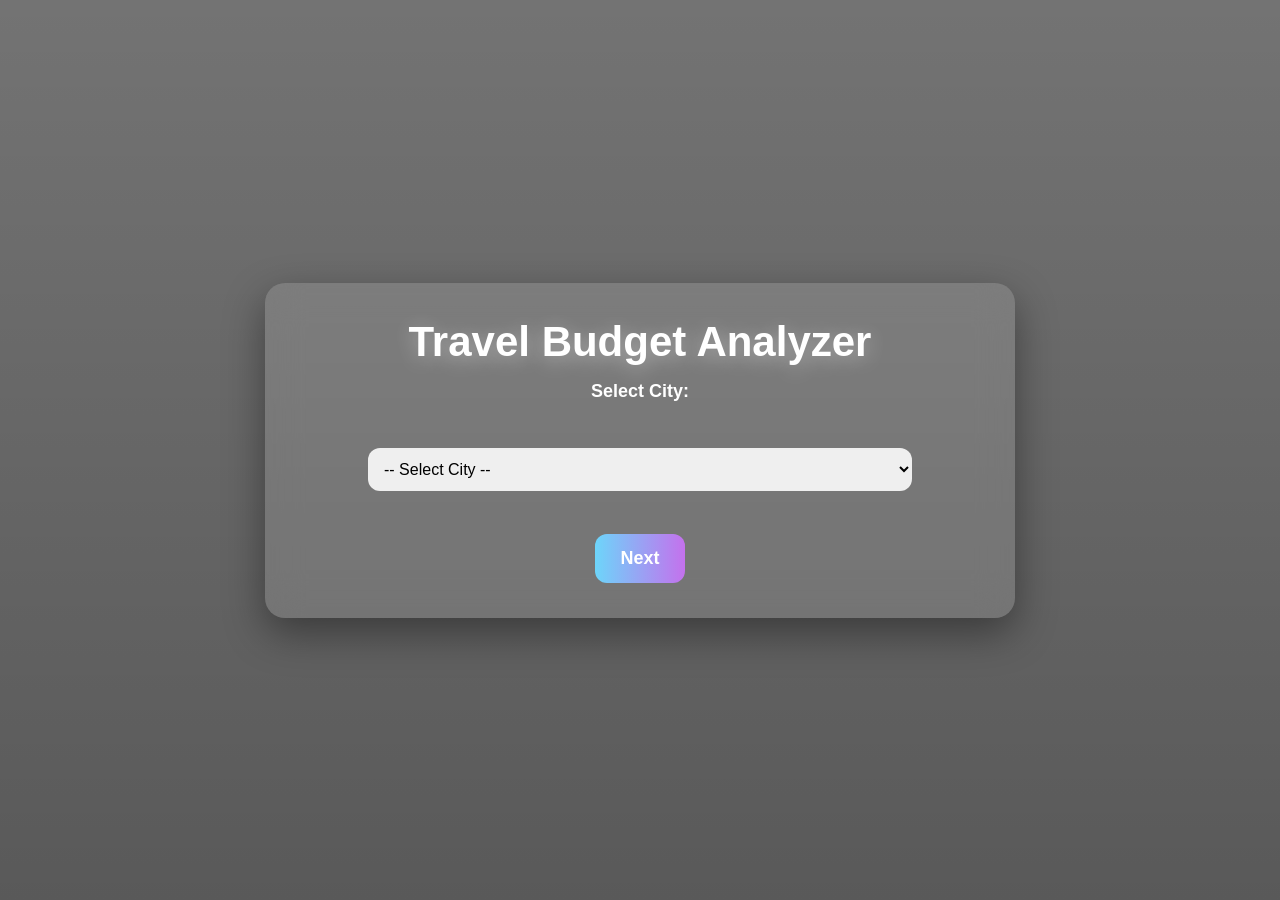
<file: index.html>
<!DOCTYPE html>
<html>
<head>
<title>Travel Budget Analyzer</title>

<link rel="stylesheet" href="style.css">
</head>

<body>

<div class="container">

<h1>Travel Budget Analyzer</h1>

<label>Select City:</label>

<br><br>

<select id="citySelect" required>

<option value="">-- Select City --</option>

<!-- A -->
<option>Agra</option>
<option>Ahmedabad</option>
<option>Ajmer</option>
<option>Amritsar</option>
<option>Andaman</option>

<!-- B -->
<option>Bangalore</option>
<option>Bhavnagar</option>
<option>Bhopal</option>
<option>Bhubaneswar</option>
<option>Bilaspur</option>

<!-- C -->
<option>Chandigarh</option>
<option>Chennai</option>
<option>Coimbatore</option>
<option>Cuttack</option>
<option>Calicut</option>

<!-- D -->
<option>Darjeeling</option>
<option>Dehradun</option>
<option>Delhi</option>
<option>Dharamshala</option>
<option>Diu</option>

<!-- E -->
<option>Ernakulam</option>
<option>Erode</option>

<!-- F -->
<option>Faridabad</option>
<option>Firozpur</option>

<!-- G -->
<option>Gangtok</option>
<option>Goa</option>
<option>Gurgaon</option>
<option>Guwahati</option>
<option>Gwalior</option>

<!-- H -->
<option>Haridwar</option>
<option>Hisar</option>
<option>Hosur</option>
<option>Hyderabad</option>

<!-- I -->
<option>Indore</option>
<option>Itanagar</option>

<!-- J -->
<option>Jaipur</option>
<option>Jaisalmer</option>
<option>Jalandhar</option>
<option>Jammu</option>
<option>Jodhpur</option>

<!-- K -->
<option>Kanchipuram</option>
<option>Kanpur</option>
<option>Kanyakumari</option>
<option>Kochi</option>
<option>Kolkata</option>

<!-- L -->
<option>Leh</option>
<option>Lucknow</option>
<option>Ludhiana</option>

<!-- M -->
<option>Madurai</option>
<option>Manali</option>
<option>Mangalore</option>
<option>Mumbai</option>
<option>Mussoorie</option>

<!-- N -->
<option>Nagpur</option>
<option>Nainital</option>
<option>Nashik</option>
<option>Noida</option>

<!-- O -->
<option>Ooty</option>

<!-- P -->
<option>Patna</option>
<option>Pondicherry</option>
<option>Pune</option>
<option>Pushkar</option>

<!-- R -->
<option>Raipur</option>
<option>Rajkot</option>
<option>Ranchi</option>
<option>Rishikesh</option>

<!-- S -->
<option>Shimla</option>
<option>Surat</option>
<option>Srinagar</option>
<option>Siliguri</option>
<option>Salem</option>

<!-- T -->
<option>Thane</option>
<option>Thrissur</option>
<option>Tirupati</option>
<option>Trivandrum</option>

<!-- U -->
<option>Udaipur</option>

<!-- V -->
<option>Vadodara</option>
<option>Varanasi</option>
<option>Vellore</option>
<option>Visakhapatnam</option>

<!-- W -->
<option>Warangal</option>

<!-- Y -->
<option>Yamunanagar</option>

</select>

<br><br>

<button onclick="goToNextPage()">Next</button>

</div>

<script>
function goToNextPage() {
    let city = document.getElementById("citySelect").value;

    if (city === "") {
        alert("Please select a city");
        return;
    }

    localStorage.setItem("city", city);
    window.location.href = "details.html";
}
</script>

</body>
</html>
</file>
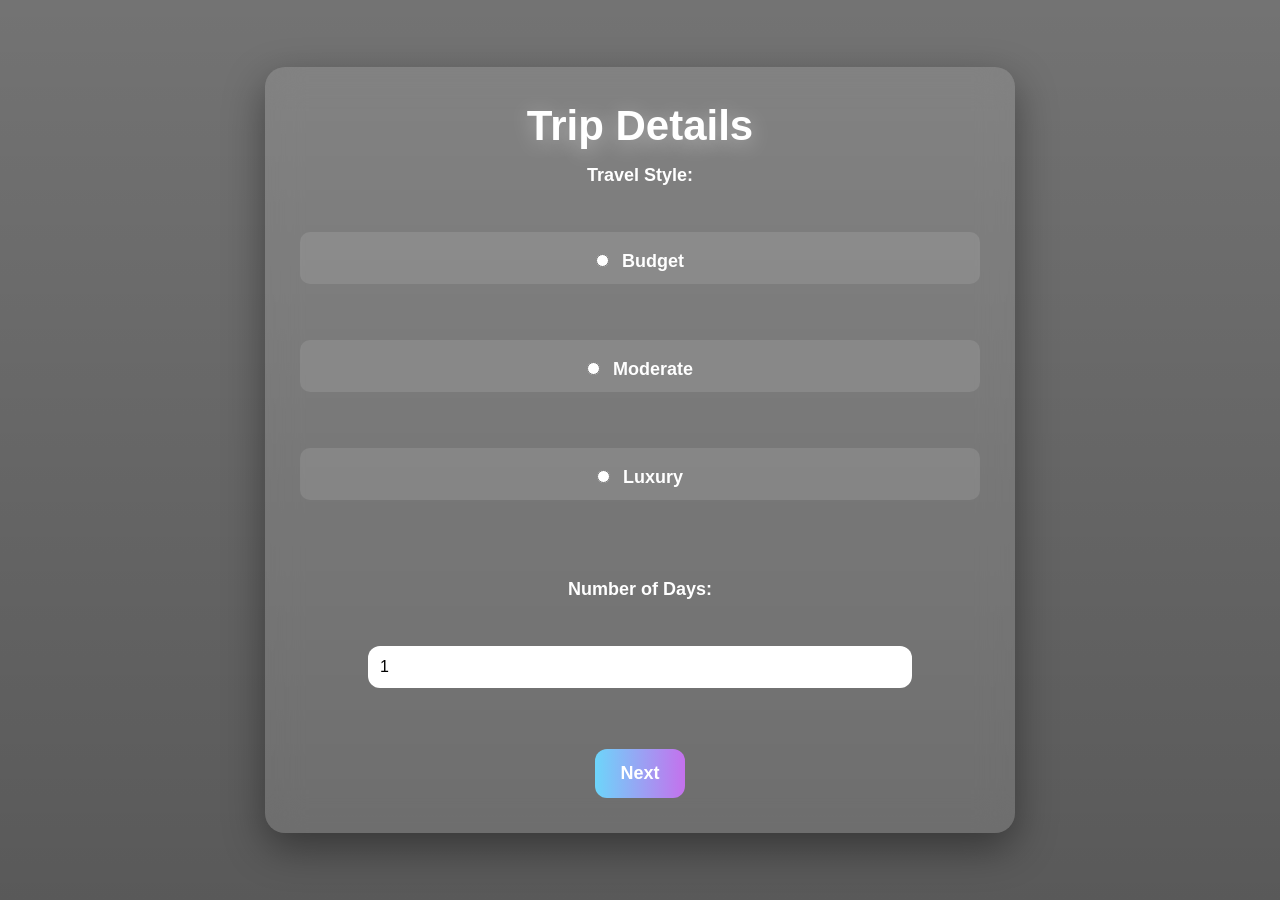
<file: details.html>
<!DOCTYPE html>
<html>
<head>
<title>Trip Details</title>

<link rel="stylesheet" href="style.css">
</head>

<body>

<div class="container">

<h1>Trip Details</h1>

<label>Travel Style:</label>

<br><br>

<label class="radio-option">
    <input type="radio" name="style" value="budget"> Budget
</label>

<br><br>

<label class="radio-option">
    <input type="radio" name="style" value="moderate"> Moderate
</label>

<br><br>

<label class="radio-option">
    <input type="radio" name="style" value="luxury"> Luxury
</label>
<br><br><br>

<label>Number of Days:</label>

<br><br>

<input type="number" id="days" min="1" value="1">

<br><br><br>

<button onclick="goNext()">Next</button>

</div>

<script>
function goNext() {
    let selectedStyle = document.querySelector('input[name="style"]:checked');

    if (!selectedStyle) {
        alert("Please select a travel style");
        return;
    }

    let style = selectedStyle.value;
    let days = document.getElementById("days").value;

    localStorage.setItem("style", style);
    localStorage.setItem("days", days);

    window.location.href = "people.html";
}
</script>

</body>
</html>
</file>
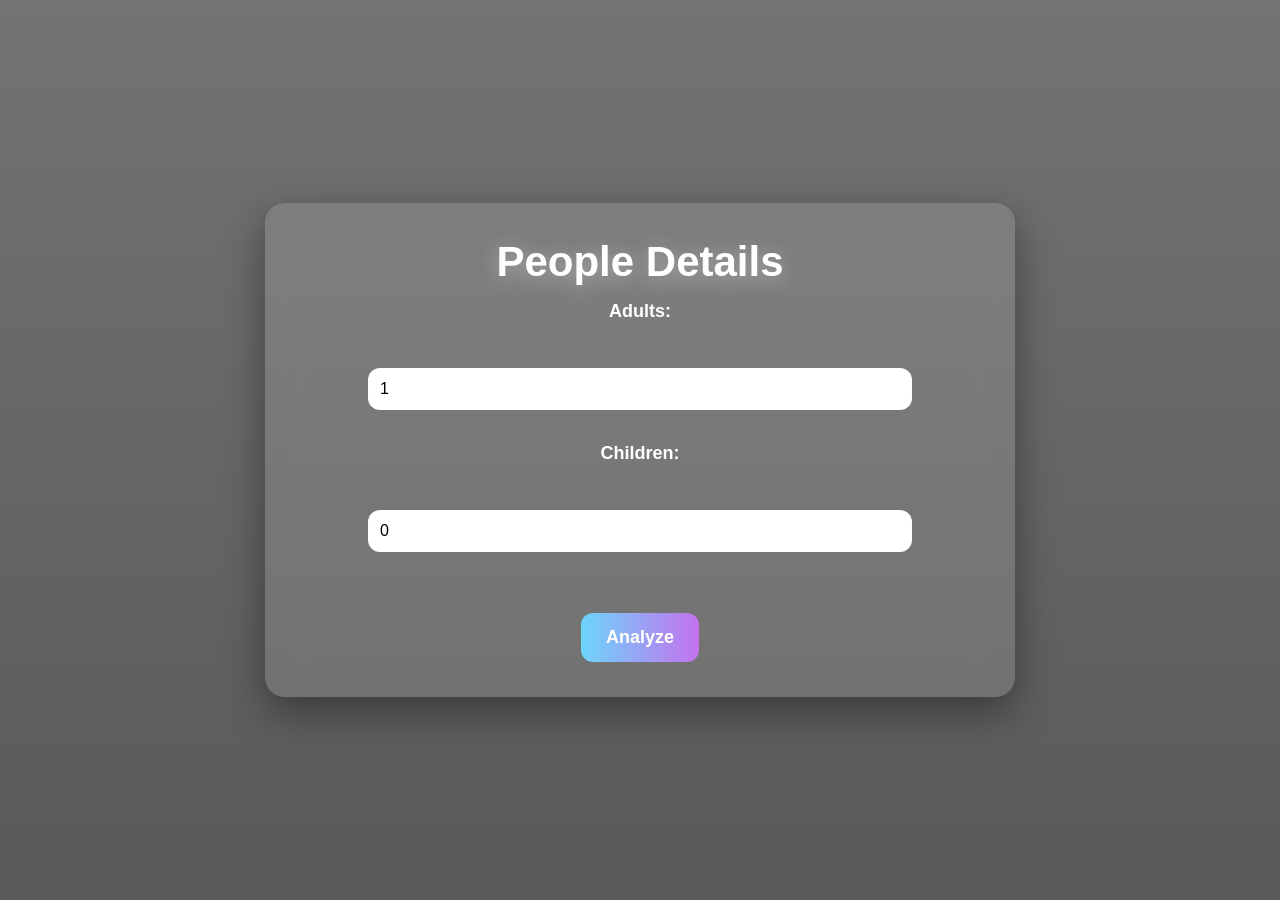
<file: people.html>
<!DOCTYPE html>
<html>
<head>
<title>People</title>

<link rel="stylesheet" href="style.css">
</head>

<body>

<div class="container">

<h1>People Details</h1>

<label>Adults:</label><br><br>
<input id="adults" type="number" min="1" value="1">

<br><br>

<label>Children:</label><br><br>
<input id="children" type="number" min="0" value="0">

<br><br><br>

<button onclick="analyzeTrip()">Analyze</button>

</div>

<script>
function analyzeTrip() {
    let adults = document.getElementById("adults").value;
    let children = document.getElementById("children").value;

    localStorage.setItem("adults", adults);
    localStorage.setItem("children", children);

    window.location.href = "result.html";
}
</script>

</body>
</html>
</file>
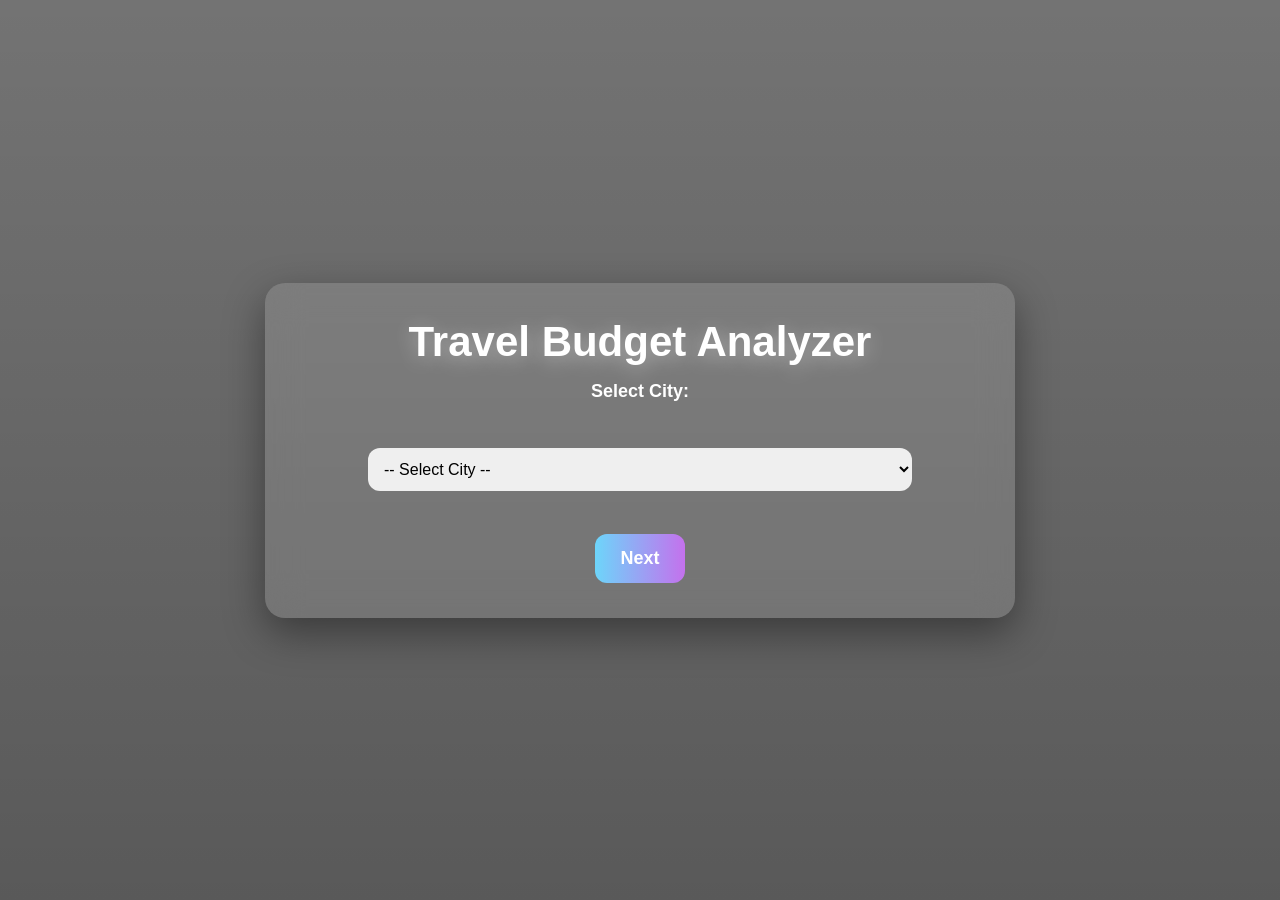
<file: result.html>
<!DOCTYPE html>
<html>
<head>

<title>Trip Budget Result</title>

<link rel="stylesheet" href="style.css">

</head>




<body>

<div class="container">

<h1>Trip Budget Analysis Result</h1>

<table>

<tr>
<th>Category</th>
<th>Cost Per Person Per Day (₹)</th>
</tr>

<tr><td>Living / Hotel</td><td id="hotel"></td></tr>
<tr><td>Travel / Transport</td><td id="travel"></td></tr>
<tr><td>Food</td><td id="food"></td></tr>
<tr><td>Shopping</td><td id="shopping"></td></tr>
<tr><td>Entertainment</td><td id="entertainment"></td></tr>
<tr><td>Local Transport</td><td id="localTransport"></td></tr>
<tr><td>Miscellaneous</td><td id="miscellaneous"></td></tr>

<tr><th>Total Per Day</th><th id="dailyTotal"></th></tr>
<tr><th>Total Trip Cost</th><th id="tripTotal"></th></tr>

</table>

<button onclick="startNewTrip()">Start New Trip</button>
<p class="credit"> Designed & Developed by ADITYA SAVALIYA</p>
</div>

<script>

//////////////////////////////////////////////////
// DATABASE (ALL CITIES INCLUDED)
//////////////////////////////////////////////////

const cityCosts = {

Agra: createCity(900,300,400),
Ahmedabad: createCity(800,260,340),
Ajmer: createCity(800,250,330),
Amritsar: createCity(900,300,380),
Andaman: createCity(1500,600,700),

Bangalore: createCity(1000,350,450),
Bhavnagar: createCity(700,220,300),
Bhopal: createCity(800,250,330),
Bhubaneswar: createCity(850,260,340),
Bilaspur: createCity(700,200,300),

Chandigarh: createCity(1000,350,420),
Chennai: createCity(950,320,420),
Coimbatore: createCity(900,300,380),
Cuttack: createCity(850,260,340),
Calicut: createCity(900,300,380),

Darjeeling: createCity(950,320,400),
Dehradun: createCity(900,300,380),
Delhi: createCity(1000,350,450),
Dharamshala: createCity(950,300,380),
Diu: createCity(900,300,380),

Ernakulam: createCity(900,300,380),
Erode: createCity(800,260,340),

Faridabad: createCity(900,300,380),
Firozpur: createCity(750,220,300),

Gangtok: createCity(1000,350,420),
Goa: createCity(900,300,400),
Gurgaon: createCity(1000,350,450),
Guwahati: createCity(950,320,400),
Gwalior: createCity(850,260,340),

Haridwar: createCity(900,300,380),
Hisar: createCity(750,220,300),
Hosur: createCity(800,260,340),
Hyderabad: createCity(950,320,420),

Indore: createCity(800,250,330),
Itanagar: createCity(950,320,400),

Jaipur: createCity(900,300,400),
Jaisalmer: createCity(950,320,400),
Jalandhar: createCity(850,260,340),
Jammu: createCity(950,320,400),
Jodhpur: createCity(900,300,400),

Kanchipuram: createCity(850,260,340),
Kanpur: createCity(850,260,340),
Kanyakumari: createCity(950,320,400),
Kochi: createCity(950,320,420),
Kolkata: createCity(900,300,400),

Leh: createCity(1300,500,600),
Lucknow: createCity(820,260,340),
Ludhiana: createCity(850,260,340),

Madurai: createCity(900,300,380),
Manali: createCity(850,300,380),
Mangalore: createCity(900,300,400),
Mumbai: createCity(1200,400,500),
Mussoorie: createCity(900,300,380),

Nagpur: createCity(850,260,340),
Nainital: createCity(900,300,380),
Nashik: createCity(900,300,380),
Noida: createCity(950,320,400),

Ooty: createCity(900,300,380),

Patna: createCity(780,240,320),
Pondicherry: createCity(900,300,400),
Pune: createCity(900,300,400),
Pushkar: createCity(850,260,340),

Raipur: createCity(800,250,330),
Rajkot: createCity(800,260,340),
Ranchi: createCity(800,250,330),
Rishikesh: createCity(900,300,380),

Shimla: createCity(850,300,380),
Surat: createCity(800,250,350),
Srinagar: createCity(1000,350,450),
Siliguri: createCity(850,260,340),
Salem: createCity(800,260,340),

Thane: createCity(950,320,400),
Thrissur: createCity(900,300,380),
Tirupati: createCity(850,260,340),
Trivandrum: createCity(950,320,420),

Udaipur: createCity(900,300,400),

Vadodara: createCity(800,260,340),
Varanasi: createCity(900,300,380),
Vellore: createCity(850,260,340),
Visakhapatnam: createCity(950,320,420),

Warangal: createCity(800,260,340),

Yamunanagar: createCity(750,220,300)

};

function createCity(hotel, travel, food) {

return {

budget: {
hotel: hotel,
travel: travel,
food: food,
shopping: Math.round(food * 0.5),
entertainment: Math.round(food * 0.3),
localTransport: Math.round(travel * 0.4),
miscellaneous: 100
},

moderate: {
hotel: Math.round(hotel * 1.4),
travel: Math.round(travel * 2),
food: Math.round(food * 1.8),
shopping: Math.round(food * 1.0),
entertainment: Math.round(food * 0.6),
localTransport: Math.round(travel * 0.8),
miscellaneous: 150
},

luxury: {
hotel: Math.round(hotel * 2),
travel: Math.round(travel * 3.5),
food: Math.round(food * 2),
shopping: Math.round(food * 2),
entertainment: Math.round(food * 1.2),
localTransport: Math.round(travel * 1.5),
miscellaneous: 250
}

};

}

//////////////////////////////////////////////////
// CALCULATION
//////////////////////////////////////////////////

function calculateTrip() {

let city = localStorage.getItem("city");
let style = localStorage.getItem("style");
let days = parseInt(localStorage.getItem("days")) || 1;
let adults = parseInt(localStorage.getItem("adults")) || 1;
let children = parseInt(localStorage.getItem("children")) || 0;

if (!cityCosts[city]) {
alert("City not found");
window.location.href = "index.html";
return;
}

let costs = cityCosts[city][style];

document.getElementById("hotel").innerText = costs.hotel;
document.getElementById("travel").innerText = costs.travel;
document.getElementById("food").innerText = costs.food;
document.getElementById("shopping").innerText = costs.shopping;
document.getElementById("entertainment").innerText = costs.entertainment;
document.getElementById("localTransport").innerText = costs.localTransport;
document.getElementById("miscellaneous").innerText = costs.miscellaneous;

let dailyTotal =
costs.hotel +
costs.travel +
costs.food +
costs.shopping +
costs.entertainment +
costs.localTransport +
costs.miscellaneous;

let people = adults + children;
let totalTripCost = dailyTotal * days * people;

document.getElementById("dailyTotal").innerText = "₹ " + dailyTotal;
document.getElementById("tripTotal").innerText = "₹ " + totalTripCost;

}

function startNewTrip() {
localStorage.clear();
window.location.href = "index.html";
}

calculateTrip();

</script>

</body>
</html>
</file>
<file: style.css>
/* RESET */
* {
    margin: 0;
    padding: 0;
    box-sizing: border-box;
}

/* BODY (TRAVEL BACKGROUND) */
body {
    font-family: 'Poppins', sans-serif;
    height: 100vh;

    background:
    linear-gradient(rgba(0,0,0,0.55), rgba(0,0,0,0.65)),
    url("https://images.unsplash.com/photo-1501785888041-af3ef285b470");

    background-size: cover;
    background-position: center;

    display: flex;
    justify-content: center;
    align-items: center;
}

/* MAIN GLASS CARD */
.container {
    background: rgba(255,255,255,0.12);
    backdrop-filter: blur(18px);
    border-radius: 20px;
    padding: 35px;
    width: 750px;
    text-align: center;
    color: white;
    box-shadow: 0 15px 40px rgba(0,0,0,0.4);
}

/* TITLE (FIXED CLEAN WHITE + GLOW) */
h1 {
    font-size: 42px;
    font-weight: 800;
    color: white;
    margin-bottom: 10px;
    text-shadow: 0 4px 20px rgba(255,255,255,0.4);
}

/* SUBTITLE */
.subtitle {
    font-size: 18px;
    margin-bottom: 25px;
    opacity: 0.9;
}

/* LABEL */
label {
    display: block;
    font-size: 18px;
    margin-top: 15px;
    font-weight: 600;
}

/* INPUTS */
select, input {
    width: 80%;
    padding: 12px;
    border-radius: 12px;
    border: none;
    margin-top: 10px;
    font-size: 16px;
    outline: none;
}

/* RADIO */
input[type="radio"] {
    width: auto;
    margin-right: 8px;
}

/* BUTTON (MATCHED BLUE-PURPLE THEME) */
button {
    margin-top: 25px;
    padding: 14px 25px;
    border-radius: 12px;
    border: none;
    font-size: 18px;
    font-weight: bold;

    background: linear-gradient(to right, #6dd5fa, #c471ed);
    color: white;

    cursor: pointer;
    transition: 0.3s;
}

button:hover {
    transform: scale(1.08);
    box-shadow: 0 5px 20px rgba(0,0,0,0.4);
}

/* TABLE */
table {
    width: 100%;
    margin-top: 20px;
    border-collapse: collapse;
}

/* HEADER */
th {
    background: rgba(0,0,0,0.6);
    padding: 12px;
    color: white;
}

/* CELLS */
td {
    padding: 10px;
    border-bottom: 1px solid rgba(255,255,255,0.2);
}

/* HOVER EFFECT */
tr:hover {
    background: rgba(255,255,255,0.1);
}

/* TOTAL ROW */
tr:last-child th {
    background: linear-gradient(to right, #6dd5fa, #c471ed);
}

/* SMALL SCREENS (BONUS RESPONSIVE) */
@media (max-width: 800px) {
    .container {
        width: 90%;
        padding: 20px;
    }

    h1 {
        font-size: 30px;
    }
}
.radio-option {
    display: block;
    background: rgba(255,255,255,0.1);
    padding: 12px;
    border-radius: 10px;
    margin: 10px 0;
    transition: 0.3s;
}

.radio-option:hover {
    background: rgba(255,255,255,0.2);
}
.credit {
    margin-top: 20px;
    font-size: 14px;
    opacity: 0.8;
    animation: fadeIn 2s ease-in-out;
}
@keyframes fadeIn {
    from {
        opacity: 0;
        transform: translateY(10px);
    }
    to {
        opacity: 0.8;
        transform: translateY(0);
    }
}
</file>
